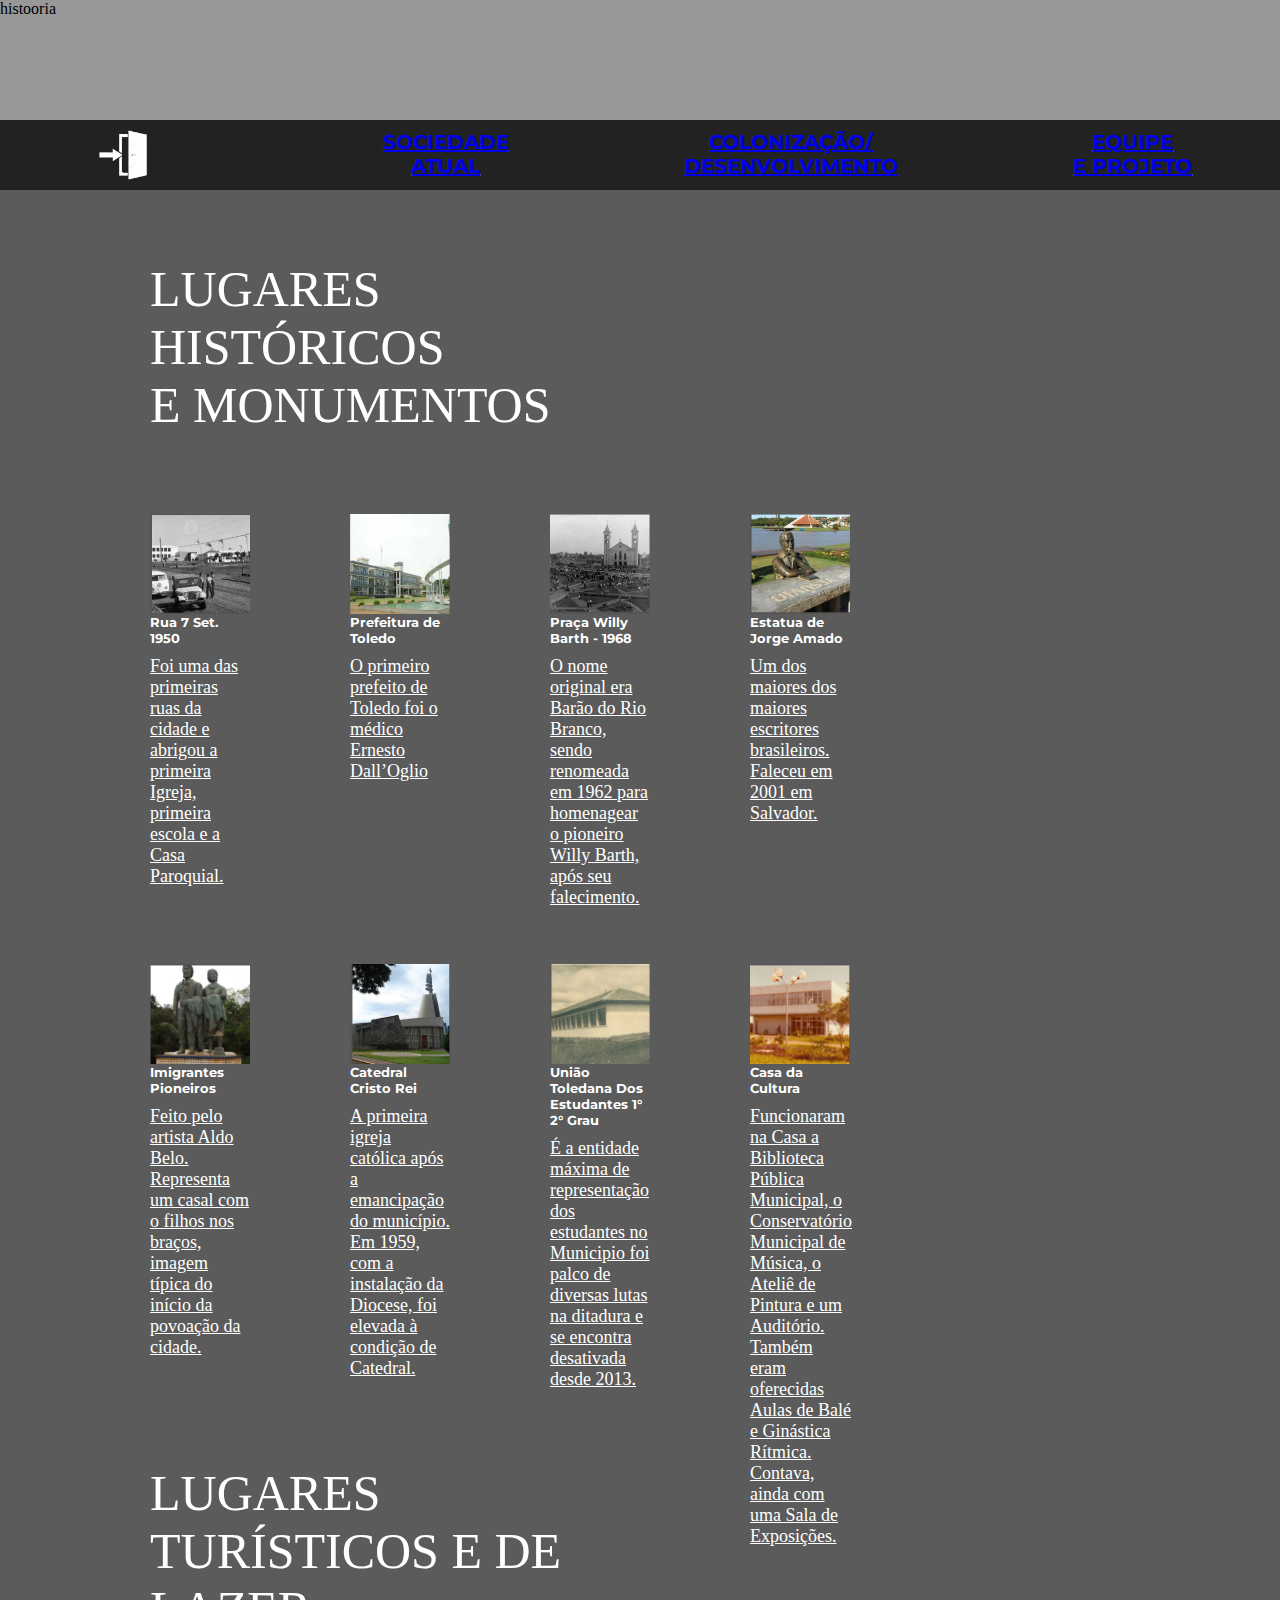
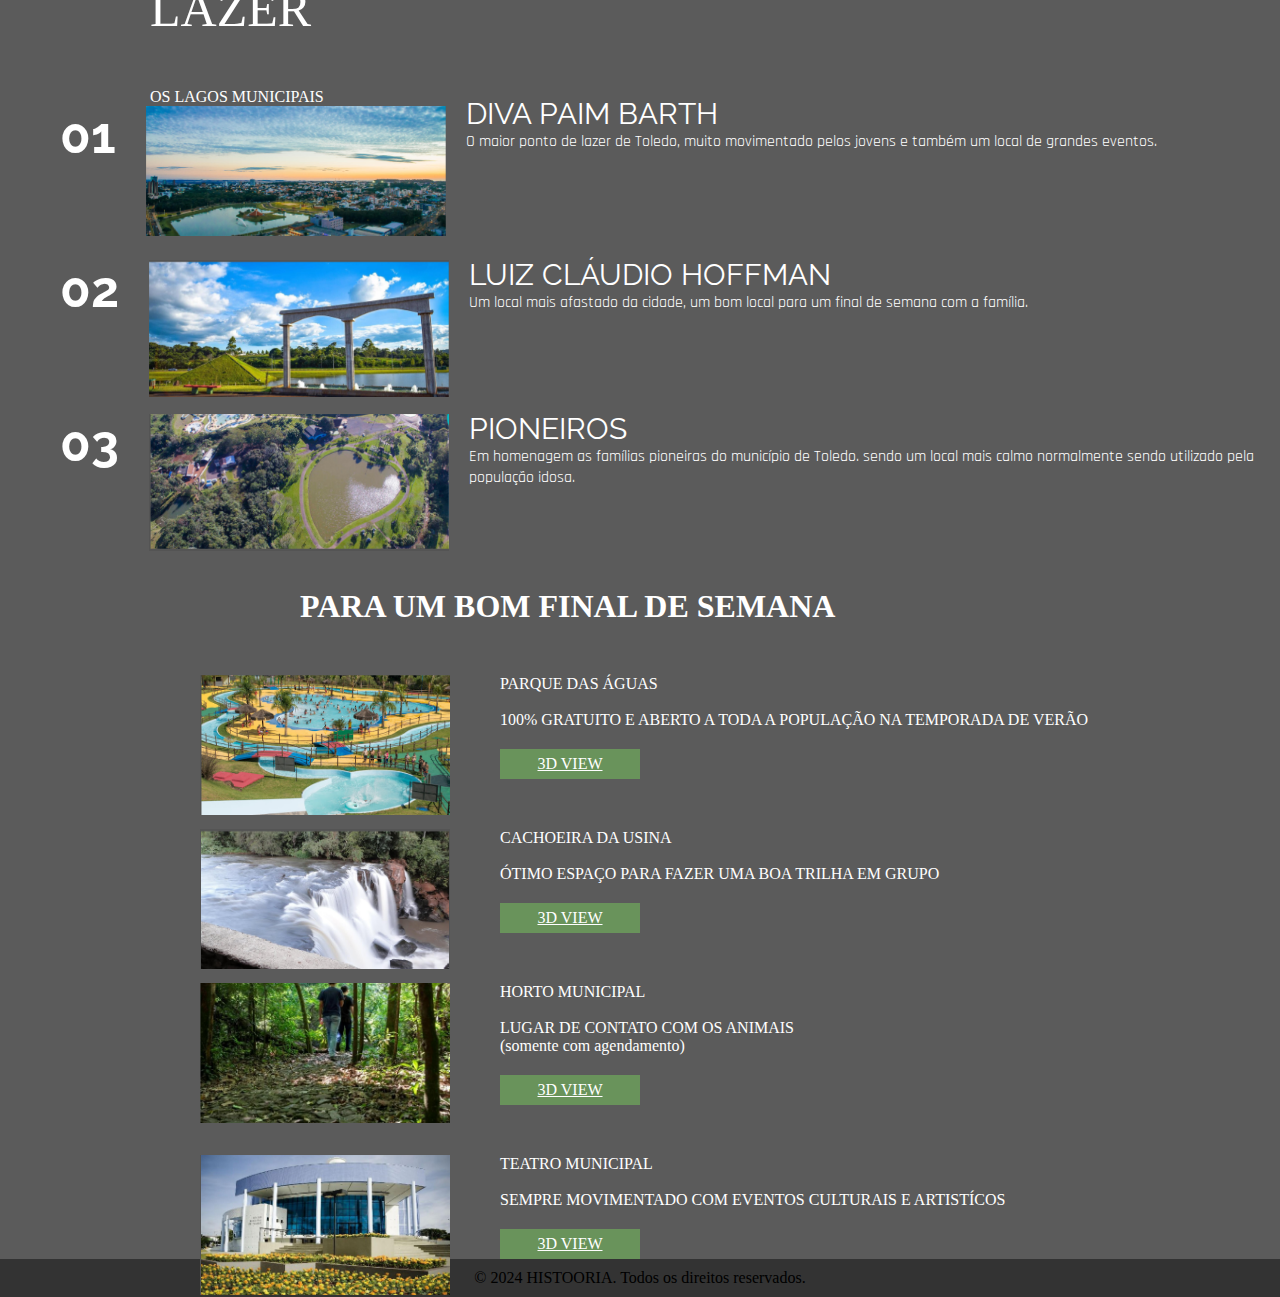
<file: index.html>
<!DOCTYPE html>
<html lang="pt-BR">

<head>
    <meta charset="UTF-8">
    <link rel="stylesheet" href="css/style.css">
    <meta name="viewport" content="width=device-width, initial-scale=1.0">
    <title>HISTOORIA</title>
    <link rel="preconnect" href="https://fonts.googleapis.com">
    <link rel="preconnect" href="https://fonts.gstatic.com" crossorigin>
    <link href="https://fonts.googleapis.com/css2?family=Montserrat:ital,wght@0,100..900;1,100..900&family=Roboto:ital,wght@0,100;0,300;0,400;0,500;0,700;0,900;1,100;1,300;1,400;1,500;1,700;1,900&display=swap" rel="stylesheet">
    <link rel="preconnect" href="https://fonts.googleapis.com">
    <link rel="preconnect" href="https://fonts.gstatic.com" crossorigin>
    <link href="https://fonts.googleapis.com/css2?family=Raleway:ital,wght@0,100..900;1,100..900&display=swap" rel="stylesheet">
    <link rel="preconnect" href="https://fonts.googleapis.com">
    <link rel="preconnect" href="https://fonts.gstatic.com" crossorigin>
    <link href="https://fonts.googleapis.com/css2?family=Rajdhani:wght@300;400;500;600;700&family=Raleway:ital,wght@0,100..900;1,100..900&display=swap" rel="stylesheet">
</head>

<body>
   
        <section class="page1">
            <header>
                histooria
            </header>
         <nav id="botoms">
         <img  id= "exit" src="/images/portinha-removebg-preview.png" alt="">
              <section id="sociedadeatual"><a href="soc.html">SOCIEDADE<br>ATUAL</a></section>
             <section id="desenvolvimento"><a href="desenvolvimento.html"> COLONIZAÇÃO/<br>DESENVOLVIMENTO</a></section>
             <section id="equipe"><a href="projeto.html">EQUIPE<br>E PROJETO</a></section>
         </nav>
            <h1 id="titulo1">LUGARES <br>
             HISTÓRICOS <br>
             E MONUMENTOS
            </h1>
            <section class="monumentos">
             <figure id="figure1">
                <img class= "image" src="/images/Captura de tela 2024-10-03 082421.png" alt="">
                <figcaption class="legenda">Rua 7 Set.  1950</figcaption>
                <figcaption class="description">Foi uma das primeiras ruas da cidade e abrigou a primeira Igreja, primeira escola e a Casa  Paroquial.</figcaption>
              </figure>
              <figure id="figure2">
                <img  class="image" src="/images/Captura de tela 2024-10-03 084954.png" alt="">
                <figcaption class="legenda">Prefeitura de <br>​Toledo</figcaption>
                <figcaption class="description">O primeiro prefeito de Toledo foi o médico Ernesto Dall’Oglio</figcaption>
              </figure>
              <figure id="figure3">
                <img class="image" src="/images/Captura de tela 2024-10-03 090040.png" alt="">
                <figcaption class="legenda">Praça Willy Barth - ​1968</figcaption>
                <figcaption class="description">O nome original era Barão do Rio Branco, sendo renomeada em 1962 para homenagear o pioneiro Willy Barth, após seu falecimento.</figcaption>
              </figure>
              <figure id="figure4">
                <img class="image" src="/images/Captura de tela 2024-10-03 090300.png" alt="">
                <figcaption class="legenda">Estatua de <br> Jorge Amado</figcaption>
                <figcaption class="description">Um dos maiores  dos maiores escritores brasileiros. Faleceu em 2001 em Salvador.        </figure>
              </figure>
            </section> 
        </section>
        <section class="monumentos">
          <figure id="figure5">
            <img class="image" src="/images/Captura de tela 2024-10-04 111839.png" alt="">
            <figcaption class="legenda">Imigrantes Pioneiros</figcaption>
            <figcaption class="description"> Feito pelo artista Aldo Belo.
              Representa um casal com o filhos nos braços, imagem típica do início da povoação da cidade.
              </figcaption>
          </figure>
          <figure id="figure6">
            <img class="image" src="/images/Captura de tela 2024-10-04 111847.png" alt="">
            <figcaption class="legenda">Catedral Cristo Rei</figcaption>
            <figcaption class="description">A primeira igreja católica após a  emancipação do município. Em 1959, com a instalação da Diocese, foi elevada à condição de Catedral.</figcaption>
          </figure>
          <figure id="figure7">
            <img class="image" src="/images/Captura de tela 2024-10-04 111859.png" alt="">
            <figcaption class="legenda">União Toledana Dos Estudantes 1° 2° Grau</figcaption>
            <figcaption class="description"> É a entidade máxima de representação dos estudantes no Municipio foi palco de diversas lutas na ditadura e se encontra desativada desde 2013.</figcaption>
          </figure>
          <figure id="figure8">
            <img class="image" src="/images/Captura de tela 2024-10-04 111904.png" alt="">
            <figcaption class="legenda">Casa da Cultura</figcaption>
            <figcaption class="description">Funcionaram na  Casa a Biblioteca Pública Municipal, o Conservatório Municipal de Música, o Ateliê de Pintura e um Auditório. Também eram oferecidas Aulas de Balé e Ginástica Rítmica. Contava, ainda com uma Sala de Exposições.</figcaption>
          </figure>


        </section>

        <section class="page3">

          <h1 id="titulo2"> LUGARES <br>
          TURÍSTICOS E DE <br>
          LAZER </h1> 
            
          <p id="paragrafo">OS LAGOS MUNICIPAIS</p>

         <div id="lago1">
           <h1 class="numeros">01</h1>
           <figure>
           <img class="lagoimage" src="/images/Captura de tela 2024-10-05 082002.png" alt="">
           <figcaption class="titlegend">DIVA  PAIM BARTH</figcaption>
           <figcaption class="textdescription">O maior ponto de lazer de Toledo, muito movimentado pelos jovens e também um local de grandes eventos.</figcaption>
           </figure>
         </div>
         <div id="lago2">
            <h1 class="numeros">02</h1>
            <figure>
             <img class="lagoimage" src="/images/Captura de tela 2024-10-05 082009.png" alt="">
             <figcaption class="titlegend">LUIZ CLÁUDIO HOFFMAN</figcaption>
             <figcaption class="textdescription">Um local mais afastado da cidade, um bom local para um final de semana com a família.</figcaption>
            </figure>
         </div>
         <div id="lago3">
          <h1 class="numeros">03</h1>
          <figure>
            <img class="lagoimage" src="/images/Captura de tela 2024-10-05 082016.png" alt="">
            <figcaption class="titlegend">PIONEIROS</figcaption>
            <figcaption class="textdescription">Em homenagem as famílias pioneiras do município de Toledo.  sendo um local mais calmo normalmente sendo utilizado pela população idosa.</figcaption>
          </figure>
         </div>
        </section>
        <section class="page5">
          <h1 id="paraumfds">PARA UM BOM FINAL DE SEMANA</h1>
          <figure>
            <img class="imagefds" src="/images/Captura de tela 2024-10-05 215439.png" alt="">
            <figcaption class="legendfds">PARQUE DAS ÁGUAS <br>  <br> 100% GRATUITO E ABERTO A TODA A POPULAÇÃO NA TEMPORADA DE VERÃO </figcaption>
            <div class="VIEW">3D VIEW</div>
          </figure>
          <figure>
            <img class="imagefds" src="/images/Captura de tela 2024-10-05 215447.png" alt="">
            <figcaption class="legendfds">CACHOEIRA DA USINA <br> <br> ÓTIMO ESPAÇO PARA FAZER UMA BOA TRILHA EM GRUPO</figcaption>
            <div class="VIEW">3D VIEW</div>
          </figure>
          <figure>
            <img class="imagefds" src="/images/Captura de tela 2024-10-05 222153.png" alt="">
            <figcaption class="legendfds">HORTO MUNICIPAL <br> <br> LUGAR DE CONTATO COM OS ANIMAIS <br> (somente com agendamento)</figcaption>
            <div class="VIEW">3D VIEW</div>
          </figure>
          <figure>
            <img class="imagefds" src="/images/Captura de tela 2024-10-05 222201.png" alt="">
            <figcaption class="legendfds">TEATRO MUNICIPAL <br> <br> SEMPRE MOVIMENTADO COM EVENTOS CULTURAIS E ARTISTÍCOS</figcaption>
            <div class="VIEW">3D VIEW</div>
          </figure>
     </section>
        
  
</body>

</html>
<footer>
  <p>&copy; 2024 HISTOORIA. Todos os direitos reservados.</p>
</footer>


</body>

</html>
</file>
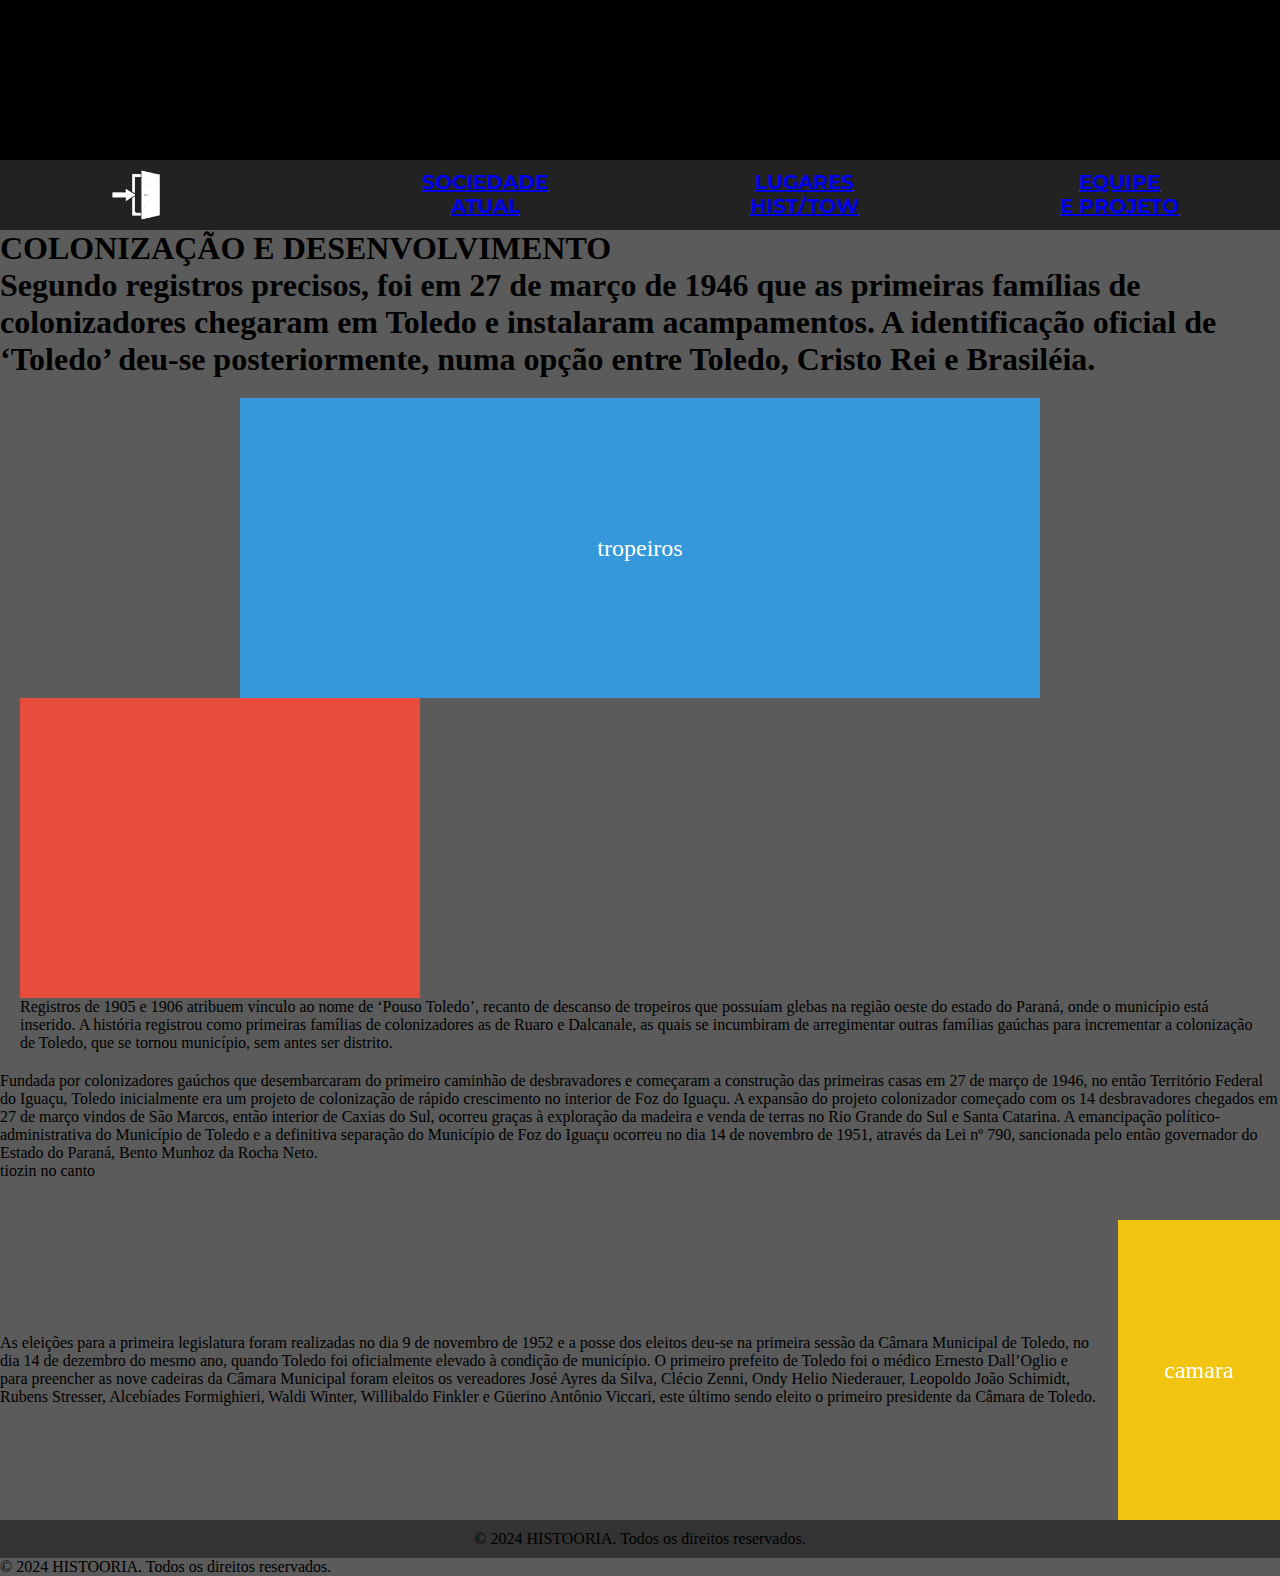
<file: desenvolvimento.html>
<!DOCTYPE html>
<html lang="pt-BR">

<head>
    <meta charset="UTF-8">
    <link rel="stylesheet" href="css/styledesnv.css">
    <meta name="viewport" content="width=device-width, initial-scale=1.0">
    <title>HISTOORIA</title>
    <link rel="preconnect" href="https://fonts.googleapis.com">
    <link rel="preconnect" href="https://fonts.gstatic.com" crossorigin>
    <link href="https://fonts.googleapis.com/css2?family=Montserrat:ital,wght@0,100..900;1,100..900&family=Roboto:ital,wght@0,100;0,300;0,400;0,500;0,700;0,900;1,100;1,300;1,400;1,500;1,700;1,900&display=swap" rel="stylesheet">
    <link rel="preconnect" href="https://fonts.googleapis.com">
    <link rel="preconnect" href="https://fonts.gstatic.com" crossorigin>
    <link href="https://fonts.googleapis.com/css2?family=Raleway:ital,wght@0,100..900;1,100..900&display=swap" rel="stylesheet">
    <link rel="preconnect" href="https://fonts.googleapis.com">
    <link rel="preconnect" href="https://fonts.gstatic.com" crossorigin>
    <link href="https://fonts.googleapis.com/css2?family=Rajdhani:wght@300;400;500;600;700&family=Raleway:ital,wght@0,100..900;1,100..900&display=swap" rel="stylesheet">
</head>

<body>
   
        <section class="page1">
            <header>
                histooria
            </header>
         <nav id="botoms">
         <img  id= "exit" src="/images/portinha-removebg-preview.png" alt="">
              <section id="sociedadeatual"><a href="soc.html">SOCIEDADE<br>ATUAL</a></section>
             <section id="desenvolvimento"><a href="index.html">LUGARES<br>HIST/TOW</a></section>
             <section id="equipe"><a href="projeto.html">EQUIPE<br>E PROJETO</a></section>
             
         </nav>
    <section class="text-ini">
        <h1>COLONIZAÇÃO E
            DESENVOLVIMENTO<h1>
       
            <p>Segundo registros precisos, foi em 27 de março de 1946 que as primeiras famílias de colonizadores chegaram em Toledo e instalaram acampamentos. A identificação oficial de ‘Toledo’ deu-se posteriormente, numa opção entre Toledo, Cristo Rei e Brasiléia.</p>
        </section>
    
    
        <main>
            <figure class="imagem-grande-cavalos">
                <div class="cav-big">tropeiros</div>
            </figure>
    
            <!-- imagem dos cavalo -->
            <figure class="tropeiros">
                <div class="tropeiros-left"></div>
                <article>
                    <p>Registros de 1905 e 1906 atribuem vínculo ao nome de ‘Pouso Toledo’, recanto de descanso de tropeiros  que possuíam glebas na região oeste do estado do Paraná, onde o município está inserido.
                        A história registrou como primeiras famílias de colonizadores as de Ruaro e Dalcanale, as quais se incumbiram de arregimentar outras famílias gaúchas para incrementar a colonização de Toledo, que se tornou município, sem antes ser distrito.</p>
                </article>
            </section>
    
            <!-- pistoleiro no cantin -->
            <section class="pistoleiro">
                <article>
                    <p>Fundada por colonizadores gaúchos que desembarcaram do primeiro caminhão de desbravadores e começaram a construção das primeiras casas em 27 de março de 1946, no então Território Federal do Iguaçu, Toledo inicialmente era um projeto de colonização de rápido crescimento no interior de Foz do Iguaçu. A expansão do projeto colonizador começado com os 14 desbravadores chegados em 27 de março vindos de São Marcos, então interior de Caxias do Sul, ocorreu graças à exploração da madeira e venda de terras no Rio Grande do Sul e Santa Catarina. A emancipação político-administrativa do Município de Toledo e a definitiva separação do Município de Foz do Iguaçu ocorreu no dia 14 de novembro de 1951, através da Lei nº 790, sancionada pelo então governador do Estado do Paraná, Bento Munhoz da Rocha Neto.</p>
                </article>
                <aside>
                    <div class="retangulo">tiozin no canto</div>
                </aside>
            </section>
    
   
            <section class="text-block-text">
                <article>
                    <p>As eleições para a primeira legislatura foram realizadas no dia 9 de novembro de 1952 e a posse dos eleitos deu-se na primeira sessão da Câmara Municipal de Toledo, no dia 14 de dezembro do mesmo ano, quando Toledo foi oficialmente elevado à condição de município.
                        O primeiro prefeito de Toledo foi o médico Ernesto Dall’Oglio e para preencher as nove cadeiras da Câmara Municipal foram eleitos os vereadores José Ayres da Silva, Clécio Zenni, Ondy Helio Niederauer, Leopoldo João Schimidt, Rubens Stresser, Alcebíades Formighieri, Waldi Winter, Willibaldo Finkler e Güerino Antônio Viccari, este último sendo eleito o primeiro presidente da Câmara de Toledo.</p>
                </article>
                <div class="big-block-right">camara</div>
            </section>
        </main>
    </body>
    </html>
    
    <footer>
        <p>&copy; 2024 HISTOORIA. Todos os direitos reservados.</p>
    </footer>

</body>
</html>

<p>&copy; 2024 HISTOORIA. Todos os direitos reservados.</p>
</footer>

</body>
</html>
</file>
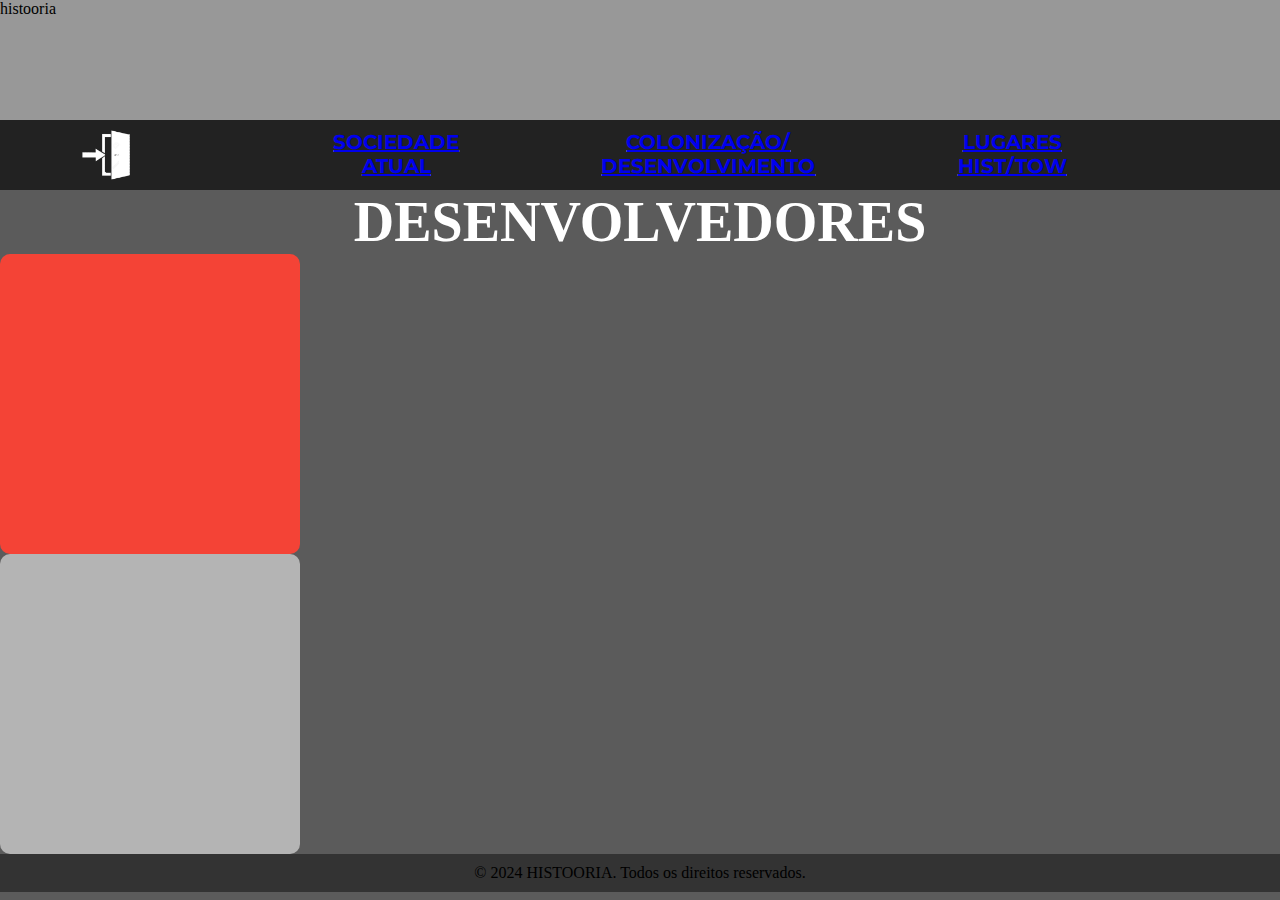
<file: projeto.html>
<!DOCTYPE html>
<html lang="pt-BR">

<head>
    <meta charset="UTF-8">
    <link rel="stylesheet" href="css/styleequipe.css">
    <meta name="viewport" content="width=device-width, initial-scale=1.0">
    <title>HISTOORIA</title>
    <link rel="preconnect" href="https://fonts.googleapis.com">
    <link rel="preconnect" href="https://fonts.gstatic.com" crossorigin>
    <link href="https://fonts.googleapis.com/css2?family=Montserrat:ital,wght@0,100..900;1,100..900&family=Roboto:ital,wght@0,100;0,300;0,400;0,500;0,700;0,900;1,100;1,300;1,400;1,500;1,700;1,900&display=swap" rel="stylesheet">
    <link rel="preconnect" href="https://fonts.googleapis.com">
    <link rel="preconnect" href="https://fonts.gstatic.com" crossorigin>
    <link href="https://fonts.googleapis.com/css2?family=Raleway:ital,wght@0,100..900;1,100..900&display=swap" rel="stylesheet">
    <link rel="preconnect" href="https://fonts.googleapis.com">
    <link rel="preconnect" href="https://fonts.gstatic.com" crossorigin>
    <link href="https://fonts.googleapis.com/css2?family=Rajdhani:wght@300;400;500;600;700&family=Raleway:ital,wght@0,100..900;1,100..900&display=swap" rel="stylesheet">
</head>

<body>
   
        <section class="page1">
            <header>
                histooria
            </header>
         <nav id="botoms">
            <a href="pagini.html">
                <img  src="/images/portinha-removebg-preview.png" alt="" style="width: 100%; height: 100%; object-fit: cover;"></a>
              <section id="sociedadeatual"><a href="soc.html">SOCIEDADE<br>ATUAL</a></section>
             <section id="desenvolvimento"><a href="desenvolvimento.html"> COLONIZAÇÃO/<br>DESENVOLVIMENTO</a></section>
             <section id="equipe"><a href="index.html">LUGARES<br>HIST/TOW</a></section>
             <main>
                <section class="grid-container">
                    <div class="bloco azul"></div>
                    <div class="bloco azul"></div>
                </section>
            </main>
         </nav>
         <main>
            <div id="h1"><h1>DESENVOLVEDORES</h1></div>
            <section class="pessoa">
                <div id="beatriz" style="background-color: #F44336;"></div>
                <div id="rian" style="background-color: #b4b4b4;"></div>
            </section>
         </main>
         </body>
         </html>
         <footer>
            <p>&copy; 2024 HISTOORIA. Todos os direitos reservados.</p>
        </footer>
        
        
        </body>
        
        </html>
</file>
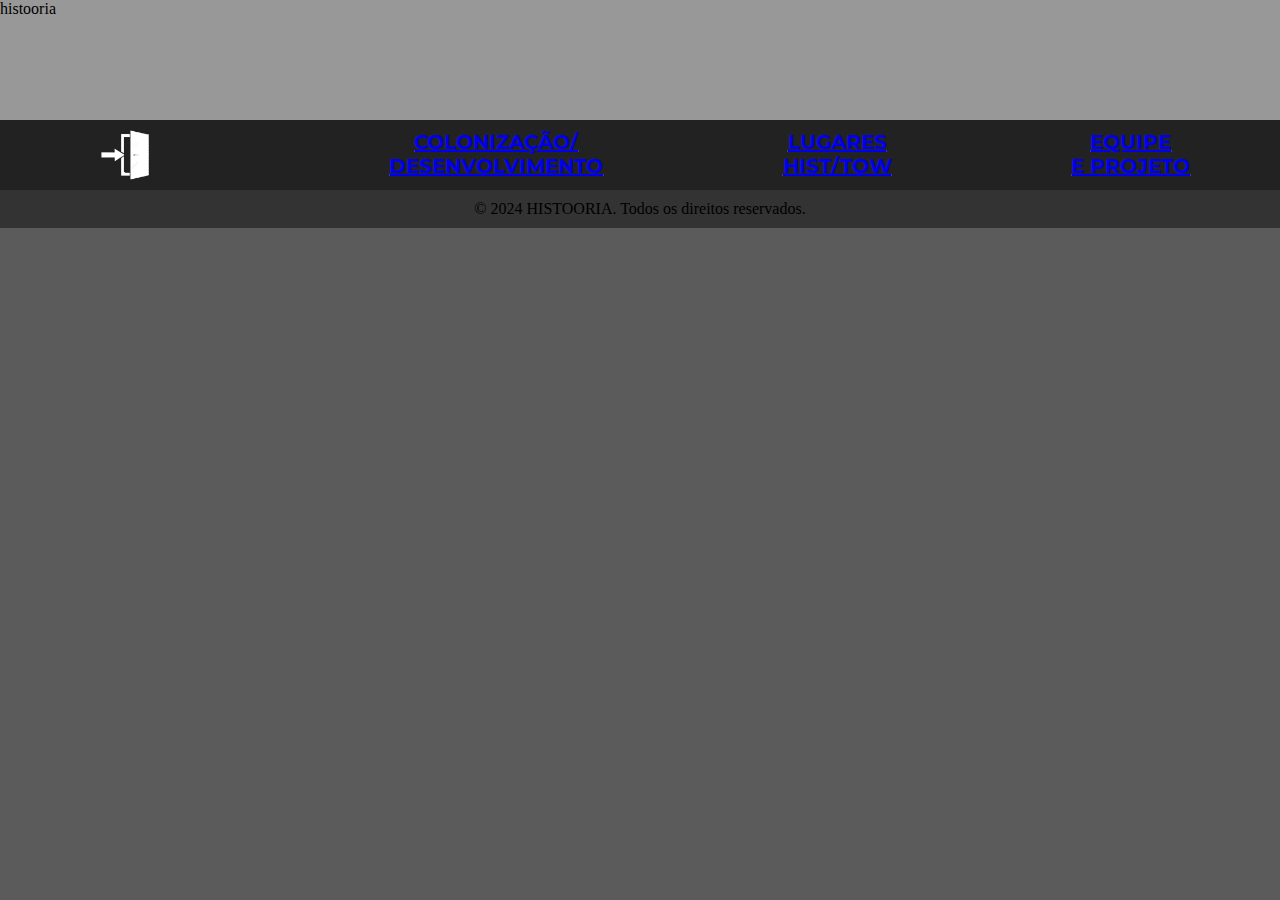
<file: soc.html>
<!DOCTYPE html>
<html lang="pt-BR">

<head>
    <meta charset="UTF-8">
    <link rel="stylesheet" href="css/stylesoci.css">
    <meta name="viewport" content="width=device-width, initial-scale=1.0">
    <title>HISTOORIA</title>
    <link rel="preconnect" href="https://fonts.googleapis.com">
    <link rel="preconnect" href="https://fonts.gstatic.com" crossorigin>
    <link href="https://fonts.googleapis.com/css2?family=Montserrat:ital,wght@0,100..900;1,100..900&family=Roboto:ital,wght@0,100;0,300;0,400;0,500;0,700;0,900;1,100;1,300;1,400;1,500;1,700;1,900&display=swap" rel="stylesheet">
    <link rel="preconnect" href="https://fonts.googleapis.com">
    <link rel="preconnect" href="https://fonts.gstatic.com" crossorigin>
    <link href="https://fonts.googleapis.com/css2?family=Raleway:ital,wght@0,100..900;1,100..900&display=swap" rel="stylesheet">
    <link rel="preconnect" href="https://fonts.googleapis.com">
    <link rel="preconnect" href="https://fonts.gstatic.com" crossorigin>
    <link href="https://fonts.googleapis.com/css2?family=Rajdhani:wght@300;400;500;600;700&family=Raleway:ital,wght@0,100..900;1,100..900&display=swap" rel="stylesheet">
</head>

<body>
   
        <section class="page1">
            <header>
                histooria
            </header>
         <nav id="botoms">
            <a href="pagini.html">
                <img  src="/images/portinha-removebg-preview.png" alt="" style="width: 100%; height: 100%; object-fit: cover;"></a>
              <section id="sociedadeatual"><a href="desenvolvimento.html">COLONIZAÇÃO/<br>DESENVOLVIMENTO</a></section>
             <section id="desenvolvimento"><a href="index.html">LUGARES</br>HIST/TOW</a></section>
             <section id="equipe"><a href="projeto.html">EQUIPE<br>E PROJETO</a></section>
             
         </nav>
         </body>
         </html>
         <footer>
            <p>&copy; 2024 HISTOORIA. Todos os direitos reservados.</p>
        </footer>
        
        
        </body>
        
        </html>
</file>
<file: css/style.css>
*{
    margin: 0;
    padding: 0;
}
body{
    background-color: rgb(91, 91, 91);
}

header{
    background-color: rgb(152, 152, 152);
    width: 100%;
    height: 120px;
 
}
nav a:hover{
    -webkit-animation: scale-up-center 0.4s cubic-bezier(0.390, 0.575, 0.565, 1.000) both;
              animation: scale-up-center 0.4s cubic-bezier(0.390, 0.575, 0.565, 1.000) both;
  }
#botoms{
    background-color: rgb(34, 34, 34);
    height: 70px;
    width: 100%;
    display: flex;
    justify-content: space-around;
    text-decoration: underline;
    font-weight: bold;
    text-align: center;
    font-family: "Montserrat", sans-serif;
}
#exit{
    overflow: hidden;
}

#sociedadeatual{
    color: white;
    font-size: 20px;
    margin-top: 10px;
    margin-left: 50px;
    display: flex;
    text-decoration: underline;
    font-weight: bold;
    text-align: center;
    font-family: "Montserrat", sans-serif;
}
#desenvolvimento{
    color: white;
    font-size: 20px;
    margin-top: 10px;
    display: flex;
    text-decoration: underline;
    font-weight: bold;
    text-align: center;
    font-family: "Montserrat", sans-serif;
}
#equipe{
    color: white;
    font-size: 20px;
    margin-top: 10px;
    display: flex;
    text-decoration: underline;
    font-weight: bold;
    text-align: center;
    font-family: "Montserrat", sans-serif;
}
#titulo1{
    color: white;
    font-size: 50px;
    display: flex;
    font-weight: 200;
    margin-top: 70px;
    margin-left: 150px;
}
.legenda{
    color: white;
    font-family: "Montserrat", sans-serif;
    font-weight: bold;
    font-size: small;
   
}
.image{
    width: 100px;
    height: 100px;
    display: flex;
}

.monumentos{
   display: flex;
}
#figure1{
    width: 100px;
    height: 100px;
    margin-left: 150px;
    margin-top: 80px;
}
#figure2{
    width: 100px;
    height: 100px;
    margin-left: 100px;
    margin-right: 100px;
    margin-top: 80px;
}
#figure3{
    width: 100px;
    height: 100px;
    margin-right: 100px;
    margin-top: 80px;
}
#figure4{
    width: 100px;
    height: 100px;
    margin-right: 150px;
    margin-top: 80px;
   
}
.description{
    color: white;
    font-size: large;
    text-decoration: underline;
    display: flex;
    margin-top: 10px;

}

#figure5{
    width: 100px;
    height: 100px;
    margin-left: 150px;
    margin-top: 350px;
   
}
#figure6{
    width: 100px;
    height: 100px;
    margin-left: 100px;
    margin-right: 100px;
    margin-top: 350px;
    
   
}
#figure7{
    width: 100px;
    height: 100px;
    margin-right: 100px;
    margin-top: 350px;
}

#figure8{
    width: 100px;
    height: 100px;
    margin-right: 150px;
    margin-top: 350px;
}
#titulo2{
    color: white;
    font-size: 50px;
    display: flex;
    font-weight: 200;
    margin-top: 400px;
    margin-left: 150px;
}
#paragrafo{
    color: white;
    margin-top: 50px;
    margin-left: 150px;
}
#lago1{
    display: flex;
}
.numeros{
    color: white;
    font-family: "Raleway", sans-serif;
    font-size: 50px;
    margin-left: 60px;

}
.lagoimage{
    margin-left: 30px;
    width: 300px;
    display: flex;
}
.titlegend{
    color: white;
    font-family: "Raleway", sans-serif;
    font-size: 30px;
    display: flex;
    margin-left: 350px;
    margin-top: -140px;

}
.textdescription{
    color: white;
    display: flex;
    margin-left: 350px;
    font-family: "Rajdhani", sans-serif;
    font-weight: 400;
    font-style: normal;

}
#lago2{
    display: flex;
    margin-top: 95px;
}
#lago3{
    display: flex;
    margin-top: 95px;
}
#paraumfds{
    display: flex;
    color: white;
    margin-left: 300px;
    margin-top: 100px;
}
.imagefds{
    display: flex;
    width: 250px;
    height: 140px;
    margin-left: 200px;
    margin-top: 50px;
}
.legendfds{
    display: flex;
    color: white;
    margin-left: 500px;
    margin-top: -140px;
}
.VIEW{
    background-color: rgb(105, 147, 91);
    width: 140px;
    height: 30px;
    margin-left: 500px;
    margin-top: 20px;
    color: white;
    display: flex;
    justify-content: center;
    align-items: center;
    text-decoration: underline;
}

footer {
    display:grid;
    row-gap: 2%;
    background-color: #333;
    text-align: center;
    padding: 10px;
  }
/* ----------------------------------------------
 * Generated by Animista on 2024-10-15 18:23:53
 * Licensed under FreeBSD License.
 * See http://animista.net/license for more info. 
 * w: http://animista.net, t: @cssanimista
 * ---------------------------------------------- */

/**
 * ----------------------------------------
 * animation scale-up-center
 * ----------------------------------------
 */
 @-webkit-keyframes scale-up-center {
  0% {
    -webkit-transform: scale(1);
            transform: scale(1);
  }
  100% {
    -webkit-transform: scale(1.5);
            transform: scale(1.5);
  }
}
@keyframes scale-up-center {
  0% {
    -webkit-transform: scale(1);
            transform: scale(1);
  }
  100% {
    -webkit-transform: scale(1.5);
            transform: scale(1.5);
  }
}
</file>
<file: css/styledesnv.css>
*{
  margin: 0;
  padding: 0;
}
body{
  background-color: rgb(91, 91, 91);
}

header{
  background-color: rgb(152, 152, 152);
  width: 100%;
  height: 120px;

}
nav a:hover{
  -webkit-animation: scale-up-center 0.4s cubic-bezier(0.390, 0.575, 0.565, 1.000) both;
            animation: scale-up-center 0.4s cubic-bezier(0.390, 0.575, 0.565, 1.000) both;
}
#botoms{
  background-color: rgb(34, 34, 34);
  height: 70px;
  width: 100%;
  display: flex;
  justify-content: space-around;
  text-decoration: underline;
  font-weight: bold;
  text-align: center;
  font-family: "Montserrat", sans-serif;
}
#exit{
  overflow: hidden;
}

#sociedadeatual{
  color: white;
  font-size: 20px;
  margin-top: 10px;
  margin-left: 50px;
  display: flex;
  text-decoration: underline;
  font-weight: bold;
  text-align: center;
  font-family: "Montserrat", sans-serif;
}
#desenvolvimento{
  color: white;
  font-size: 20px;
  margin-top: 10px;
  display: flex;
  text-decoration: underline;
  font-weight: bold;
  text-align: center;
  font-family: "Montserrat", sans-serif;
}
#equipe{
  color: white;
  font-size: 20px;
  margin-top: 10px;
  display: flex;
  text-decoration: underline;
  font-weight: bold;
  text-align: center;
  font-family: "Montserrat", sans-serif;
}
/* ----------------------------------------------
* Generated by Animista on 2024-10-15 18:23:53
* Licensed under FreeBSD License.
* See http://animista.net/license for more info. 
* w: http://animista.net, t: @cssanimista
* ---------------------------------------------- */

/**
* ----------------------------------------
* animation scale-up-center
* ----------------------------------------
*/
@-webkit-keyframes scale-up-center {
  0% {
    -webkit-transform: scale(1);
            transform: scale(1);
  }
  100% {
    -webkit-transform: scale(1.5);
            transform: scale(1.5);
  }
}
@keyframes scale-up-center {
  0% {
    -webkit-transform: scale(1);
            transform: scale(1);
  }
  100% {
    -webkit-transform: scale(1.5);
            transform: scale(1.5);
  }
}

 footer {
  background-color: #f4f4f4;
  padding: 20px;
  text-align: center;
}

main {
  padding: 20px;
}


.center-block {
  text-align: center;
  margin: 20px 0;
}

.cav-big {
  background-color: #3498db;
  width: 100%;
  max-width: 800px;
  height: 300px;
  margin: 0 auto;
  display: flex;
  justify-content: center;
  align-items: center;
  color: white;
  font-size: 1.5rem;
}


.block-left-text-right {
  display: flex;
  align-items: center;
  margin-top: 40px;
}

.tropeiros-left {
  background-color: #e74c3c;
  width: 50%;
  max-width: 400px;
  height: 300px;
  color: white;
  display: flex;
  justify-content: center;
  align-items: center;
  font-size: 1.5rem;
}

.block-left-text-right article {
  margin-left: 20px;
  flex: 1;
}


.text-with-block {
  display: flex;
  justify-content: space-between;
  margin-top: 40px;
}

.text-with-block article {
  flex: 3;
}

.small-block {
  background-color: #2ecc71;
  width: 100%;
  max-width: 200px;
  height: 150px;
  color: white;
  display: flex;
  justify-content: center;
  align-items: center;
  font-size: 1rem;
}


.text-block-text {
  margin-top: 40px;
  display: flex;
  align-items: center;
}

.big-block-right {
  background-color: #f1c40f;
  width: 50%;
  max-width: 400px;
  height: 300px;
  margin-left: 20px;
  color: white;
  display: flex;
  justify-content: center;
  align-items: center;
  font-size: 1.5rem;
}



header, footer {
  display:grid;
  row-gap: 5%;
  background-color: #000000;
  padding: 20px;
  text-align: center;
}

footer {
  display:grid;
  row-gap: 2%;
  background-color: #333;
  text-align: center;
  padding: 10px;
}
</file>
<file: css/styleequipe.css>
*{
    margin: 0;
    padding: 0;
}
body{
    background-color: rgb(91, 91, 91);
}

header{
    background-color: rgb(152, 152, 152);
    width: 100%;
    height: 120px;
 
}
nav a:hover{
    -webkit-animation: scale-up-center 0.4s cubic-bezier(0.390, 0.575, 0.565, 1.000) both;
              animation: scale-up-center 0.4s cubic-bezier(0.390, 0.575, 0.565, 1.000) both;
  }
#botoms{
    background-color: rgb(34, 34, 34);
    height: 70px;
    width: 100%;
    display: flex;
    justify-content: space-around;
    text-decoration: underline;
    font-weight: bold;
    text-align: center;
    font-family: "Montserrat", sans-serif;
}
#exit{
    overflow: hidden;
}

#sociedadeatual{
    color: white;
    font-size: 20px;
    margin-top: 10px;
    margin-left: 50px;
    display: flex;
    text-decoration: underline;
    font-weight: bold;
    text-align: center;
    font-family: "Montserrat", sans-serif;
}
#desenvolvimento{
    color: white;
    font-size: 20px;
    margin-top: 10px;
    display: flex;
    text-decoration: underline;
    font-weight: bold;
    text-align: center;
    font-family: "Montserrat", sans-serif;
}
#equipe{
    color: white;
    font-size: 20px;
    margin-top: 10px;
    display: flex;
    text-decoration: underline;
    font-weight: bold;
    text-align: center;
    font-family: "Montserrat", sans-serif;
}#main {
    padding: 20px;
}

#grid-container {
    display: grid;
    grid-template-columns: 1fr;
    gap: 20px;
    justify-items: center;
}
#h1{
    display: grid;
    text-align: center;
    color: white;
    font-size: 175%;
    row-gap:10%;
}
#pessoa{
    display: flex;
    justify-content: space-between;

}
#beatriz{
    display: flex;
    width: 300px; 
    height: 300px; 
    border-radius: 10px; 
}
#rian{
    display: flex;
    width: 300px; 
    height: 300px; 
    border-radius: 10px; 
}

footer {
    background-color: #333;
    text-align: center;
    padding: 10px;
  }
/* ----------------------------------------------
 * Generated by Animista on 2024-10-15 18:23:53
 * Licensed under FreeBSD License.
 * See http://animista.net/license for more info. 
 * w: http://animista.net, t: @cssanimista
 * ---------------------------------------------- */

/**
 * ----------------------------------------
 * animation scale-up-center
 * ----------------------------------------
 */
 @-webkit-keyframes scale-up-center {
    0% {
      -webkit-transform: scale(1);
              transform: scale(1);
    }
    100% {
      -webkit-transform: scale(1.5);
              transform: scale(1.5);
    }
  }
  @keyframes scale-up-center {
    0% {
      -webkit-transform: scale(1);
              transform: scale(1);
    }
    100% {
      -webkit-transform: scale(1.5);
              transform: scale(1.5);
    }
  }
</file>
<file: css/stylesoci.css>
*{
    margin: 0;
    padding: 0;
}
body{
    background-color: rgb(91, 91, 91);
}

header{
    background-color: rgb(152, 152, 152);
    width: 100%;
    height: 120px;
 
}
nav a:hover{
    -webkit-animation: scale-up-center 0.4s cubic-bezier(0.390, 0.575, 0.565, 1.000) both;
              animation: scale-up-center 0.4s cubic-bezier(0.390, 0.575, 0.565, 1.000) both;
  }
#botoms{
    background-color: rgb(34, 34, 34);
    height: 70px;
    width: 100%;
    display: flex;
    justify-content: space-around;
    text-decoration: underline;
    font-weight: bold;
    text-align: center;
    font-family: "Montserrat", sans-serif;
}
#exit{
    overflow: hidden;
}

#sociedadeatual{
    color: white;
    font-size: 20px;
    margin-top: 10px;
    margin-left: 50px;
    display: flex;
    text-decoration: underline;
    font-weight: bold;
    text-align: center;
    font-family: "Montserrat", sans-serif;
}
#desenvolvimento{
    color: white;
    font-size: 20px;
    margin-top: 10px;
    display: flex;
    text-decoration: underline;
    font-weight: bold;
    text-align: center;
    font-family: "Montserrat", sans-serif;
}
#equipe{
    color: white;
    font-size: 20px;
    margin-top: 10px;
    display: flex;
    text-decoration: underline;
    font-weight: bold;
    text-align: center;
    font-family: "Montserrat", sans-serif;
}

footer {
    background-color: #333;
    text-align: center;
    padding: 10px;
  }
/* ----------------------------------------------
 * Generated by Animista on 2024-10-15 18:23:53
 * Licensed under FreeBSD License.
 * See http://animista.net/license for more info. 
 * w: http://animista.net, t: @cssanimista
 * ---------------------------------------------- */

/**
 * ----------------------------------------
 * animation scale-up-center
 * ----------------------------------------
 */
 @-webkit-keyframes scale-up-center {
    0% {
      -webkit-transform: scale(1);
              transform: scale(1);
    }
    100% {
      -webkit-transform: scale(1.5);
              transform: scale(1.5);
    }
  }
  @keyframes scale-up-center {
    0% {
      -webkit-transform: scale(1);
              transform: scale(1);
    }
    100% {
      -webkit-transform: scale(1.5);
              transform: scale(1.5);
    }
  }
</file>
